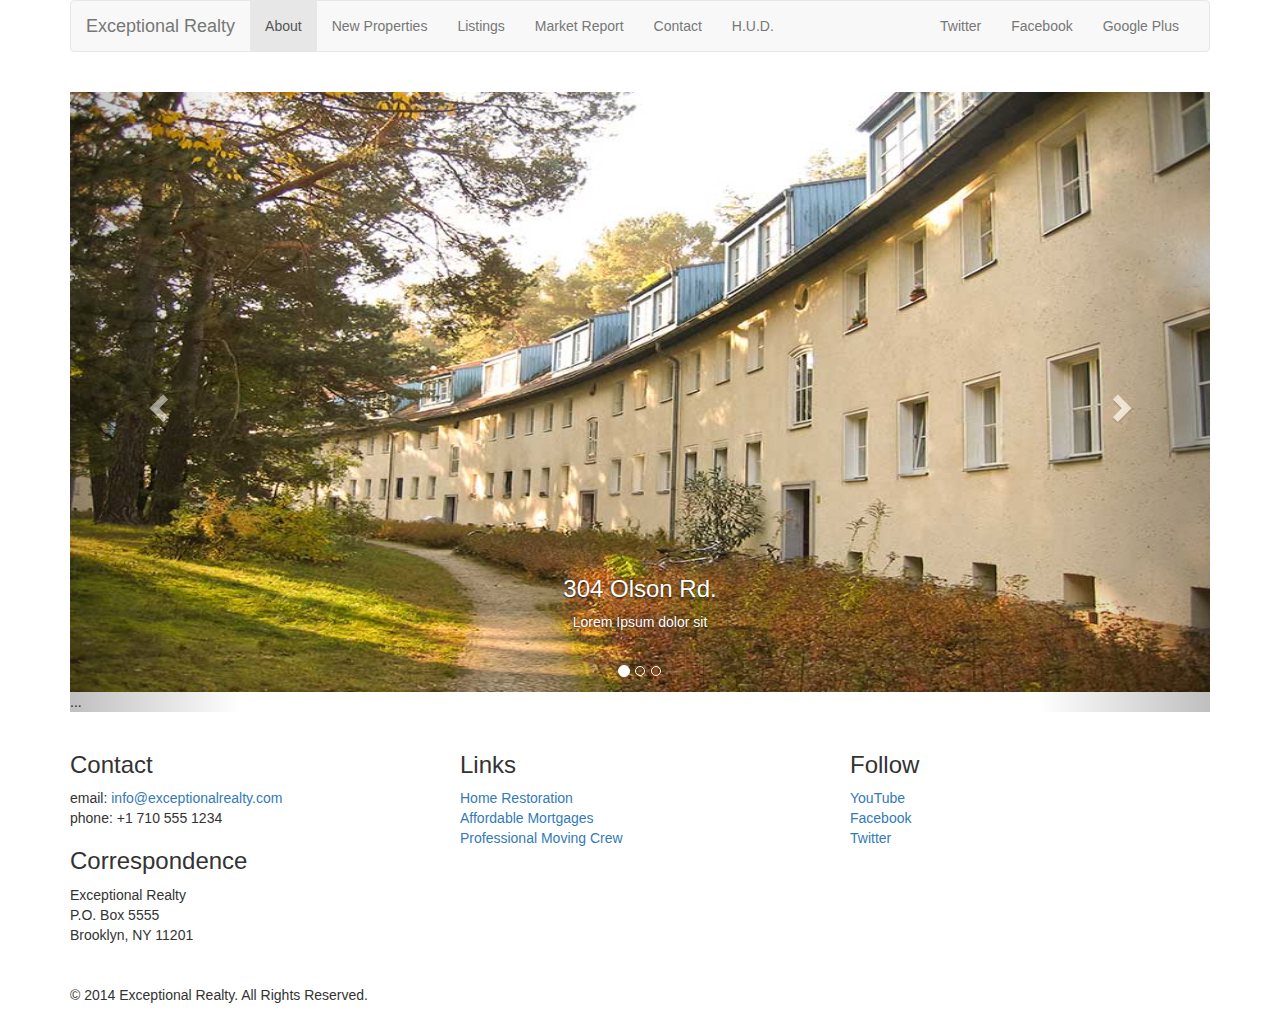
<file: new-properties.html>
<!DOCTYPE html>
<html lang="en">
  <head>
    <meta charset="utf-8">
    <meta http-equiv="X-UA-Compatible" content="IE=edge">
    <meta name="viewport" content="width=device-width, initial-scale=1">
    <!-- The above 3 meta tags *must* come first in the head; any other head content must come *after* these tags -->
    <title>Exceptional Realty Group - Luxury Homes - About</title>

    <!-- Bootstrap -->
    <link href="css/bootstrap.min.css" rel="stylesheet">

    <!--Custom Style -->
    <link rel="stylesheet" type="text/css" href="css/style.css">
    <!-- HTML5 shim and Respond.js for IE8 support of HTML5 elements and media queries -->
    <!-- WARNING: Respond.js doesn't work if you view the page via file:// -->
    <!--[if lt IE 9]>
      <script src="https://oss.maxcdn.com/html5shiv/3.7.3/html5shiv.min.js"></script>
      <script src="https://oss.maxcdn.com/respond/1.4.2/respond.min.js"></script>
    <![endif]-->
  </head>
  <body>
    <div class="container">
      <div class="row">
        <div class="col-sm-12">
          <nav class="navbar navbar-default">
            <div class="container-fluid">
              <!-- Brand and toggle get grouped for better mobile display -->
              <div class="navbar-header">
                <button type="button" class="navbar-toggle collapsed" data-toggle="collapse" data-target="#bs-example-navbar-collapse-1" aria-expanded="false">
                  <span class="sr-only">Toggle navigation</span>
                  <span class="icon-bar"></span>
                  <span class="icon-bar"></span>
                  <span class="icon-bar"></span>
                </button>
                <a class="navbar-brand" href="#">Exceptional Realty</a>
              </div>

              <!-- Collect the nav links, forms, and other content for toggling -->
              <div class="collapse navbar-collapse" id="bs-example-navbar-collapse-1">
                <!-- main nav links -->
                <ul class="nav navbar-nav">
                  <li class="active"><a href="index.html">About <span class="sr-only">(current)</span></a></li>
                  <li><a href="new-properties.html">New Properties</a></li>
                  <li><a href="#">Listings</a></li>
                  <li><a href="#">Market Report</a></li>
                  <li><a href="#">Contact</a></li>
                  <li><a href="#" target="_blank">H.U.D.</a></li>
                </ul>
                <!-- social nav links -->
                <ul class="nav navbar-nav navbar-right">
                  <li><a class="twit" href="#" title="Twitter">Twitter</a></li>
                  <li><a class="fbook" href="#" title="Facebook">Facebook</a></li>
                  <li><a class="gplus" href="#" title="Google Plus">Google Plus</a></li>
                </ul>
              </div><!-- /.navbar-collapse -->
            </div><!-- /.container-fluid -->
           </nav>
        </div>
      </div> <!-- .row -->

    <div class="row">
      <div class="col-xs-12">
        <!-- Image Carousel -->
          <div id="carousel-example-generic" class="carousel slide" data-ride="carousel">
            <!-- Indicators -->
            <ol class="carousel-indicators">
              <li data-target="#carousel-example-generic" data-slide-to="0" class="active"></li>
              <li data-target="#carousel-example-generic" data-slide-to="1"></li>
              <li data-target="#carousel-example-generic" data-slide-to="2"></li>
            </ol>

            <!-- Wrapper for slides -->
            <div class="carousel-inner" role="listbox">
              <div class="item active">
                <img src="images/new-1.jpg" alt="304 Olson Rd.">
                <div class="carousel-caption">
                  <h3>304 Olson Rd.</h3>
                  <p>Lorem Ipsum dolor sit</p>
                </div>
              </div>
              <div class="item">
                <img src="images/new-2.jpg" alt="9872 Freemont Dr">
                <div class="carousel-caption">
                  <h3>9872 Freemont Dr</h3>
                  <p>Lorem Ipsum dolor sit</p>
                </div>
              </div>
              ...
            </div>

            <!-- Controls -->
            <a class="left carousel-control" href="#carousel-example-generic" role="button" data-slide="prev">
              <span class="glyphicon glyphicon-chevron-left" aria-hidden="true"></span>
              <span class="sr-only">Previous</span>
            </a>
            <a class="right carousel-control" href="#carousel-example-generic" role="button" data-slide="next">
              <span class="glyphicon glyphicon-chevron-right" aria-hidden="true"></span>
              <span class="sr-only">Next</span>
            </a>
          </div>
      </div> <!-- .col-xs-12 -->
    </div> <!-- .row -->

    <div class="row">
        <div class="col-sm-4"> 
          <h3>Contact</h3>
          <p>
            email: <a href="mailto:info@exceptionalrealty.com">info@exceptionalrealty.com</a><br>
            phone: +1 710 555 1234
          </p>
          <h3>Correspondence</h3>
          <address>
            Exceptional Realty<br>
            P.O. Box 5555<br>
            Brooklyn, NY 11201
          </address>
        </div>

        <div class="col-sm-4"> 
            <h3>Links</h3>
          <p>
            <a href="#" target="_blank">Home Restoration</a><br>
            <a href="#" target="_blank">Affordable Mortgages</a><br>
            <a href="#" target="_blank">Professional Moving Crew</a>
          </p>
        </div>

        <div class="col-sm-4"> 
            <h3>Follow</h3>
          <p>
            <a href="#" target="_blank">YouTube</a><br>
            <a href="#" target="_blank">Facebook</a><br>
            <a href="#" target="_blank">Twitter</a>
          </p>
        </div>
      </div> <!-- .row -->

      <div class="row">
        <div class="col-sm-12"> 
            &copy; 2014 Exceptional Realty. All Rights Reserved.
        </div>
        <div> <!-- .row -->

    </div> <!-- .container -->

    <!-- jQuery (necessary for Bootstrap's JavaScript plugins) -->
    <script src="https://ajax.googleapis.com/ajax/libs/jquery/1.12.4/jquery.min.js"></script>
    <!-- Include all compiled plugins (below), or include individual files as needed -->
    <script src="js/bootstrap.min.js"></script>
  </body>
</html>
</file>
<file: css/style.css>
/*/////// MEDIA ////////*/

img, video, audio, iframe, table, form {
  width: 100%; /* IE */
  max-width: 100%; /* FF, Safari, Chrome */
}

/*/////// LAYOUT STYLES ////////*/
.row {
	margin-bottom: 20px;
}

/*////// CAROUSEL STYLES //////*/

#carousel-example-generic .item img {
	height: auto; 
}

.carousel-caption p {
	display: none;
}

@media only screen and (min-width: 768px) {
	#carousel-example-generic .item img {
	height: 384px; 
	}
}

@media only screen and (min-width: 992px) {
	#carousel-example-generic .item img {
	height: 496px; 
	}

	.carousel-caption p {
	display: block;
	}
}

@media only screen and (min-width: 1200px) {
	#carousel-example-generic .item img {
	height: 600px; 
	}
}
</file>
